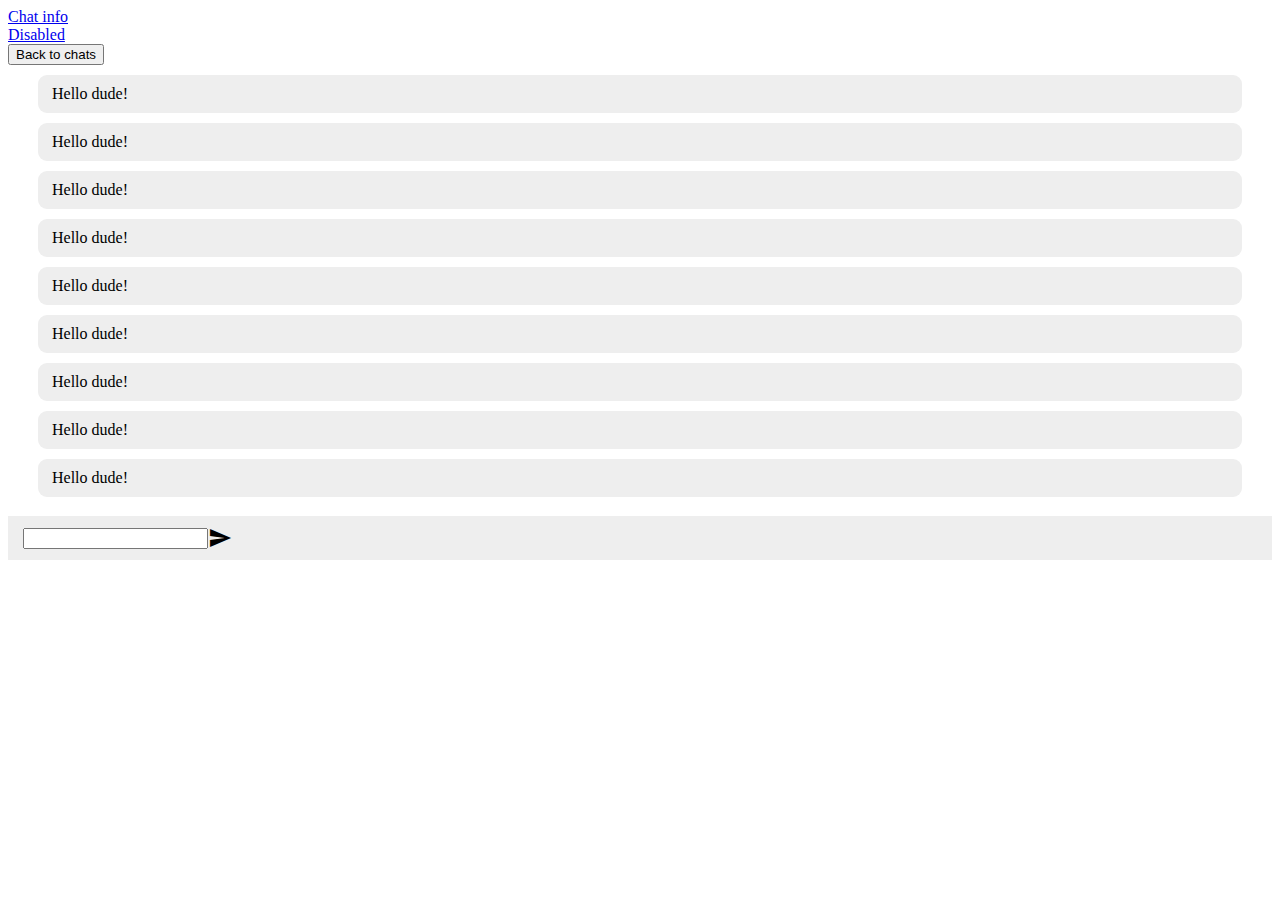
<file: src/main/webapp/WEB-INF/chat.html>
<!DOCTYPE html>
<html xmlns:th="http://www.w3.org/1999/xhtml">
    <head>
        <meta charset="utf-8">
        <meta name="viewport" content="width=device-width, initial-scale=1">
        <title></title>
    
        <!-- Bootstrap CSS -->
        <link href="https://cdn.jsdelivr.net/npm/bootstrap@5.0.0-beta2/dist/css/bootstrap.min.css" rel="stylesheet" integrity="sha384-BmbxuPwQa2lc/FVzBcNJ7UAyJxM6wuqIj61tLrc4wSX0szH/Ev+nYRRuWlolflfl" crossorigin="anonymous">
        <link href="https://fonts.googleapis.com/icon?family=Material+Icons" rel="stylesheet">
        <link type="text/css" href="styles/chat.css" th:href="@{styles/chat.css}" rel="stylesheet" />
      <title>Hello, world!</title>
      </head>
      <body>
        <header>
          <nav class="navbar navbar-expand-lg navbar-light bg-light">
            <div class="container-fluid">
              <a class="navbar-brand" href="#">Chat info</a>
              <div class="collapse navbar-collapse" id="navbarSupportedContent">
                <a class="nav-link disabled me-auto" href="#" tabindex="-1" aria-disabled="true">Disabled</a>
                <form class="d-flex">
                  <button class="btn btn-outline-success" type="submit">Back to chats</button>
                </form>
              </div>
            </div>
          </nav>
        </header>
        <div class="chat-panel">
          <div class="row no-gutters">
          <div class="col-md-3">
            <div class="chat-bubble chat-bubble--left">
            Hello dude!
            </div>
          </div>
          </div>
          <div class="row no-gutters">
          <div class="col-md-3 offset-md-9">
            <div class="chat-bubble chat-bubble--right">
            Hello dude!
            </div>
          </div>
          </div>
          <div class="row no-gutters">
          <div class="col-md-3 offset-md-9">
            <div class="chat-bubble chat-bubble--right">
            Hello dude!
            </div>
          </div>
          </div>
          <div class="row no-gutters">
          <div class="col-md-3">
            <div class="chat-bubble chat-bubble--left">
            Hello dude!
            </div>
          </div>
          </div>
          <div class="row no-gutters">
          <div class="col-md-3">
            <div class="chat-bubble chat-bubble--left">
            Hello dude!
            </div>
          </div>
          </div>
          <div class="row no-gutters">
          <div class="col-md-3">
            <div class="chat-bubble chat-bubble--left">
            Hello dude!
            </div>
          </div>
          </div>
          <div class="row no-gutters">
          <div class="col-md-3 offset-md-9">
            <div class="chat-bubble chat-bubble--right">
            Hello dude!
            </div>
          </div>
          </div>
          <div class="row no-gutters">
            <div class="col-md-3 offset-md-9">
              <div class="chat-bubble chat-bubble--right">
              Hello dude!
              </div>
            </div>
            </div>
            <div class="row no-gutters">
              <div class="col-md-3 offset-md-9">
                <div class="chat-bubble chat-bubble--right">
                Hello dude!
                </div>
              </div>
              </div>
          <div class="row">
          <div class="col-12">
            <div class="chat-box-tray">
              <input type="email" class="form-control" id="exampleInputEmail1" aria-describedby="emailHelp">
              <i class="material-icons">send</i>
            </div>
          </div>
          </div>
        </div>
        </div>
        <!-- Optional JavaScript! -->
        <script src="https://cdn.jsdelivr.net/npm/@popperjs/core@2.6.0/dist/umd/popper.min.js" integrity="sha384-KsvD1yqQ1/1+IA7gi3P0tyJcT3vR+NdBTt13hSJ2lnve8agRGXTTyNaBYmCR/Nwi" crossorigin="anonymous"></script>
        <script src="https://cdn.jsdelivr.net/npm/bootstrap@5.0.0-beta2/dist/js/bootstrap.min.js" integrity="sha384-nsg8ua9HAw1y0W1btsyWgBklPnCUAFLuTMS2G72MMONqmOymq585AcH49TLBQObG" crossorigin="anonymous"></script>
      </body>
</html>
</file>
